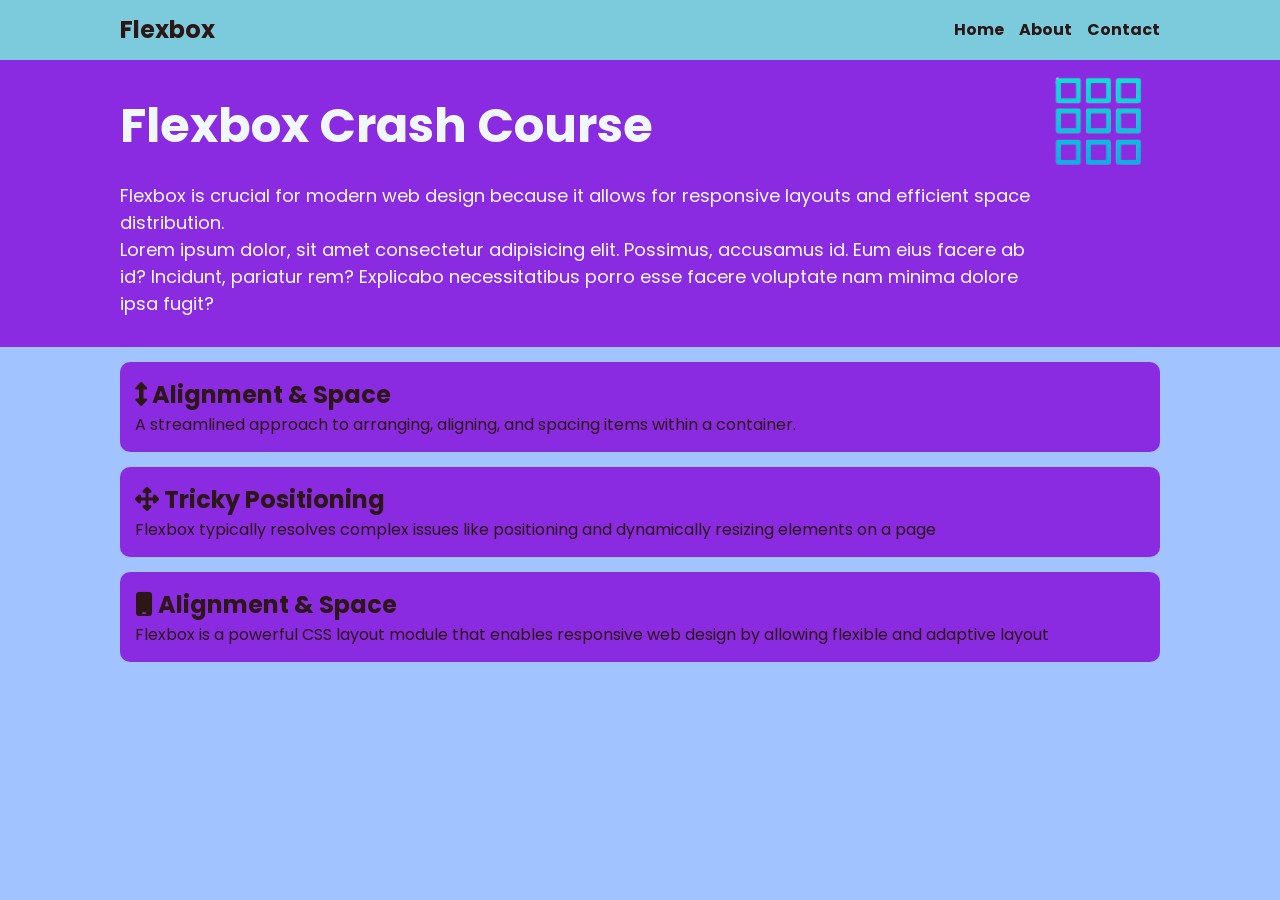
<file: flexbox-practice-layout/index.html>
<!DOCTYPE html>
<html lang="en">

<head>
  <meta charset="UTF-8" />
  <meta name="viewport" content="width=device-width, initial-scale=1.0" />
  <link rel="stylesheet" href="./css/styles.css">
  <link rel="stylesheet" href="https://cdnjs.cloudflare.com/ajax/libs/font-awesome/6.7.2/css/all.min.css">
  <link rel="preconnect" href="https://fonts.googleapis.com">
  <link rel="preconnect" href="https://fonts.gstatic.com" crossorigin>
  <link href="https://fonts.googleapis.com/css2?family=Poppins:wght@400;500;600;700&display=swap" rel="stylesheet">
  <title>Flexbox crash course</title>
</head>

<body>
  <nav class="navbar">
    <div class="container">
      <h2 class="logo">Flexbox</h2>
      <ul>
        <li>
          <a href="#">Home</a>
        </li>
        <li>
          <a href="#">About</a>
        </li>
        <li>
          <a href="#">Contact</a>
        </li>
      </ul>
    </div>
  </nav>

  <header class="header">
    <div class="container">
      <div class="header-text">
        <h1>Flexbox Crash Course</h1>
        <p>
          Flexbox is crucial for modern web design because it allows for
          responsive layouts and efficient space distribution.
        </p>
        <p>Lorem ipsum dolor, sit amet consectetur adipisicing elit. Possimus, accusamus id. Eum eius facere ab id? Incidunt, pariatur rem? Explicabo necessitatibus porro esse facere voluptate nam minima dolore ipsa fugit?</p>
      </div>
      <div>
        <img src="./images/grid_icon.jpg" alt="" />
      </div>
    </div>
  </header>

  <section class="boxes">
    <div class="container">
      <div class="box">
        <h2>
          <i class="fas fa-arrows-alt-v"></i>
          Alignment & Space
        </h2>
        <p>A streamlined approach to arranging, aligning, and spacing items within a container.</p>
      </div>
      <div class="box">
        <h2>
          <i class="fas fa-arrows-alt"></i>
          Tricky Positioning
        </h2>
        <p>Flexbox typically resolves complex issues like positioning and dynamically resizing elements on a page
        </p>
      </div>
      <div class="box">
        <h2>
          <i class="fas fa-mobile"></i>
          Alignment & Space
        </h2>
        <p>Flexbox is a powerful CSS layout module that enables responsive web design by allowing flexible and adaptive
          layout</p>
      </div>
    </div>
  </section>
</body>

</html>
</file>
<file: flexbox-practice-layout/css/styles.css>
* {
    box-sizing: border-box;
    margin: 0;
    padding: 0;
}

body {
    font-family: 'Poppins', sans-serif;
    font-size: 16px;
    line-height: 1.5;
    color: #2c1616;
    background-color: #a1c3ff;
}

img{
    max-width: 100%;
}

.container {
    max-width: 1100px;
    margin: 0 auto; 
    padding: 0 30px;
}

.navbar {
    background: #7bcbdd;
    color: #2c1616;
    height: 60px;
}

.navbar .container {
    display: flex;
    flex-direction: row;
    justify-content: space-between;
    align-items: center;
    height: 100%;
}

.navbar .logo {
    font-weight: bold;
}

.navbar ul {
    list-style: none;
    display: flex;

}

.navbar a {
    text-decoration: none;
    color: #2c1616;
    margin-left: 15px;
    font-weight: bold;
}

.navbar a:hover {
    color: rgb(35, 69, 81);
}

.header{
    background: blueviolet;
    color: aliceblue;
    
}

.header .container{
    display: flex;
    justify-content: space-between;
    align-items: start;
}

.header h1{
    font-size: 3rem;
    font-weight: bold;
    margin-bottom: 20px;
}

.header p{
    font-size: 18px;
}

.header .header-text{
    margin: 30px 0;
    
}

.boxes{
margin-top: 15px;
}

.boxes .box{
    border-radius: 10px;
    padding: 15px;
    margin-bottom: 15px;
    background-color: blueviolet;
}

@media(max-width:750px){
    .header .container{
        display: flex;
        flex-direction: column;
        justify-content: space-between;
        align-items: center;
    }
}
</file>
